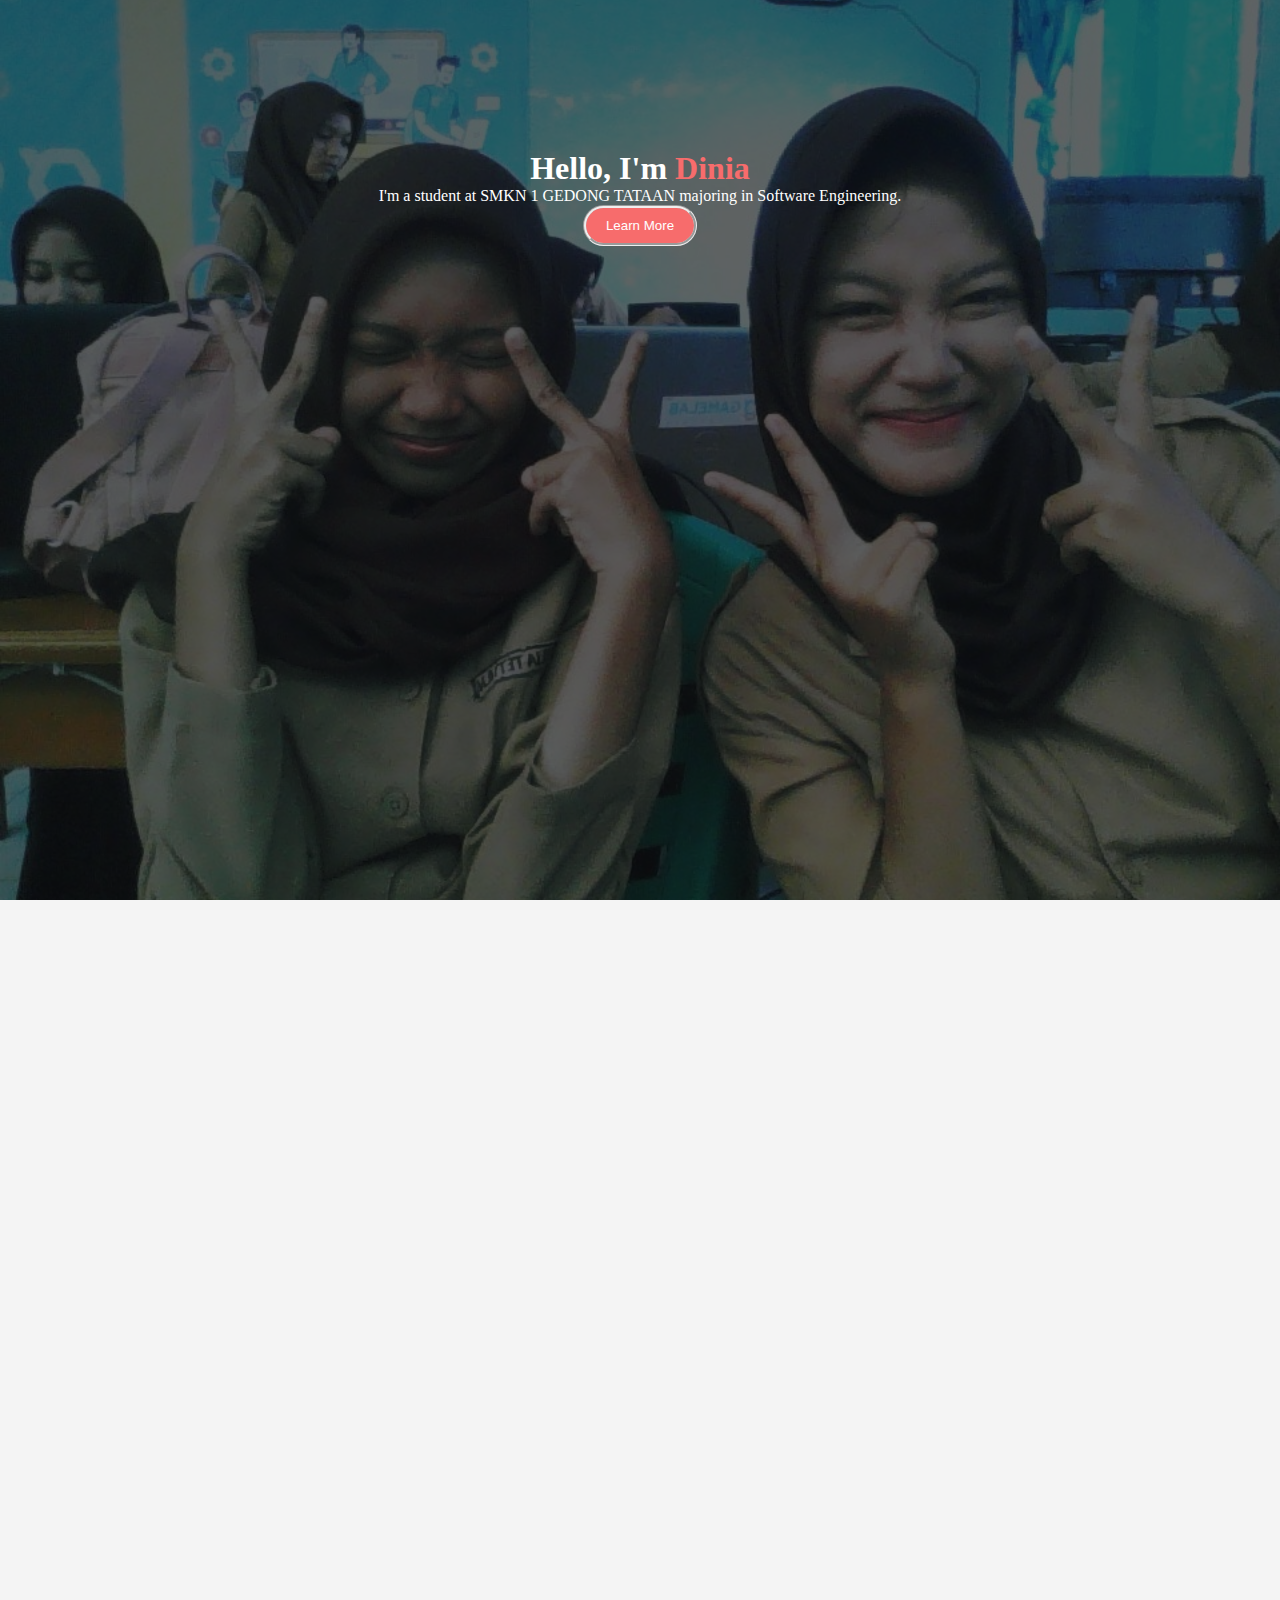
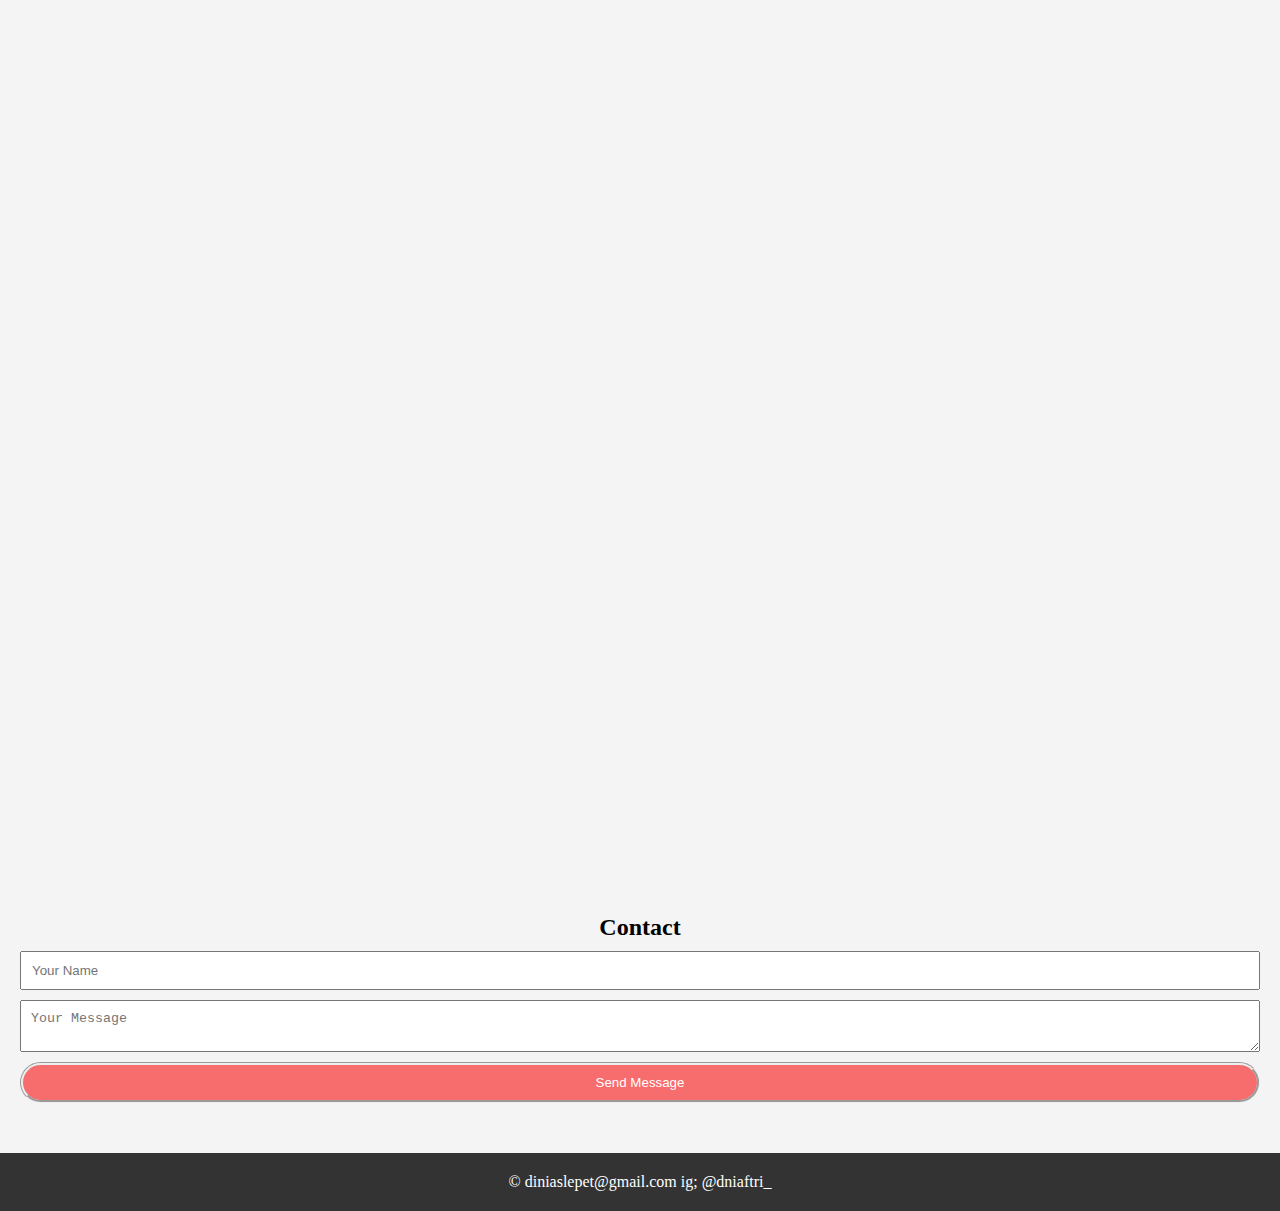
<file: index.html>
<!DOCTYPE html>
<html lang="en">
<head>
    <meta charset="UTF-8">
    <meta name="viewport" content="width=device-width, initial-scale=1.0">
    <meta http-equiv="X-UA-Compatible" content="ie=edge">
    <title>My Portfolio</title>
    <link rel="stylesheet" href="styles.css">
    <link href="https://unpkg.com/aos@2.3.1/dist/aos.css" rel="stylesheet">
</head>
<body>
<!-- AOS Library JS -->
<script src="https://unpkg.com/aos@2.3.1/dist/aos.js"></script>
<script>
  AOS.init();
</script>

    <section id="home">
        <div class="background-image"></div>
        <div class="intro">
            <h1>Hello, I'm <span class="highlight">Dinia</span></h1>
            <p>I'm a student at SMKN 1 GEDONG TATAAN majoring in Software Engineering.</p>
            <button onclick="scrollToAbout()">Learn More</button>
        </div>
    </section>

    <section id="about" data-aos="fade-up">
        <h2>About Me</h2>
        <div class="about-content">

            <p>Hi! I'm Dinia, a web developer passionate about creating stunning and efficient websites. I love solving problems, coding, and collaborating with like-minded individuals. I'm currently studying at SMKN 1 Gedong Tataan, majoring in Software Engineering, and I'm in the 11th grade. 
            </p>
        </div>
    </section>

    <section id="study" data-aos="zoom-out">
        <h2>Riwayat Pendidikan</h2>
        <div class="study-content">
            <center><p>TK Tunas Bangsa 2013-2014<br>SDN 46 Gedong Tataan 2014-2020 <br> SMPN 22 Pesawaran 2020-2023 <br> SMKN 1 Gedong Tataan 2023-2026</p></center>
    </section>

    <section id="Gallery" data-aos="fade-up">
        <div class="gallery-content">
            <h2>Gallery</h2>
        </div>
    </section>

    <section id="image" data-aos="fade-up">
        <div class="image-content">
            <img src="gua.jpeg" height="200px" border="10px" alt="" srcset="">
            <img src="iya.jpeg" height="200px" border="10px" alt="">
            <img src="foto.jpeg" height="200px" border="10px" alt="">
            <img src="y.jpeg" height="200px" border="10px" alt="" srcset="">
        </div>

    </section>
    
    <section id="skills" data-aos="fade-up">
        <h2>Skills</h2>
        <ul class="skills-list">
            <li>HTML</li>
            <li>CSS</li>
            <li>JavaScript</li>        
        </ul>
    </section>

    <section id="projects" data-aos="fade-up">
        <h2>Projects</h2>
        <div class="projects-grid">
            <div class="project-card" data-aos="zoom-out">
                <h3>Project 1</h3>
                <p><a href="web.html">My first project is a website using tables via HTML</a>.</p>
            </div>
            <div class="project-card" data-aos="fade-up">
                <h3>Project 2</h3>
                <p><a href="form2.html">Form using HTML</a></p>
            </div>
            <div class="project-card" data-aos="zoom-in">
                <h3>Project 3</h3>
                <p>Portfolio using HTML, JS, and CSS.</p>
            </div>
        </div>
    </section>

    
    <section id="experience"  data-aos="fade-up">
        <h2>Pengalaman</h2>
        <div class="experience-content">
            <center><p>Juara 1 Penyaji Terbaik Musik Tradisi Se Kabupaten Pesawaran <br>Juara 1 Liga Musik Se Provinsi Lampung <br>Anggota Forum Anak Kabupaten Pesawaran <br>Anggota GAK Cabang Kabupaten Pesawaran</p></center>
    </section>

    <section id="contact">
        <h2>Contact</h2>
        <form action="submit">
            <input type="text" placeholder="Your Name" required>
            <textarea placeholder="Your Message" required></textarea>
            <button type="submit">Send Message</button>
        </form>
    </section>

    <footer>
        <p> &copy; diniaslepet@gmail.com  ig; @dniaftri_</p>
    </footer> 

    <button id="scrollToTop" onclick="scrollToTop()">Top</button>

    <script src="script.js"></script>
</body>
</html>
</file>
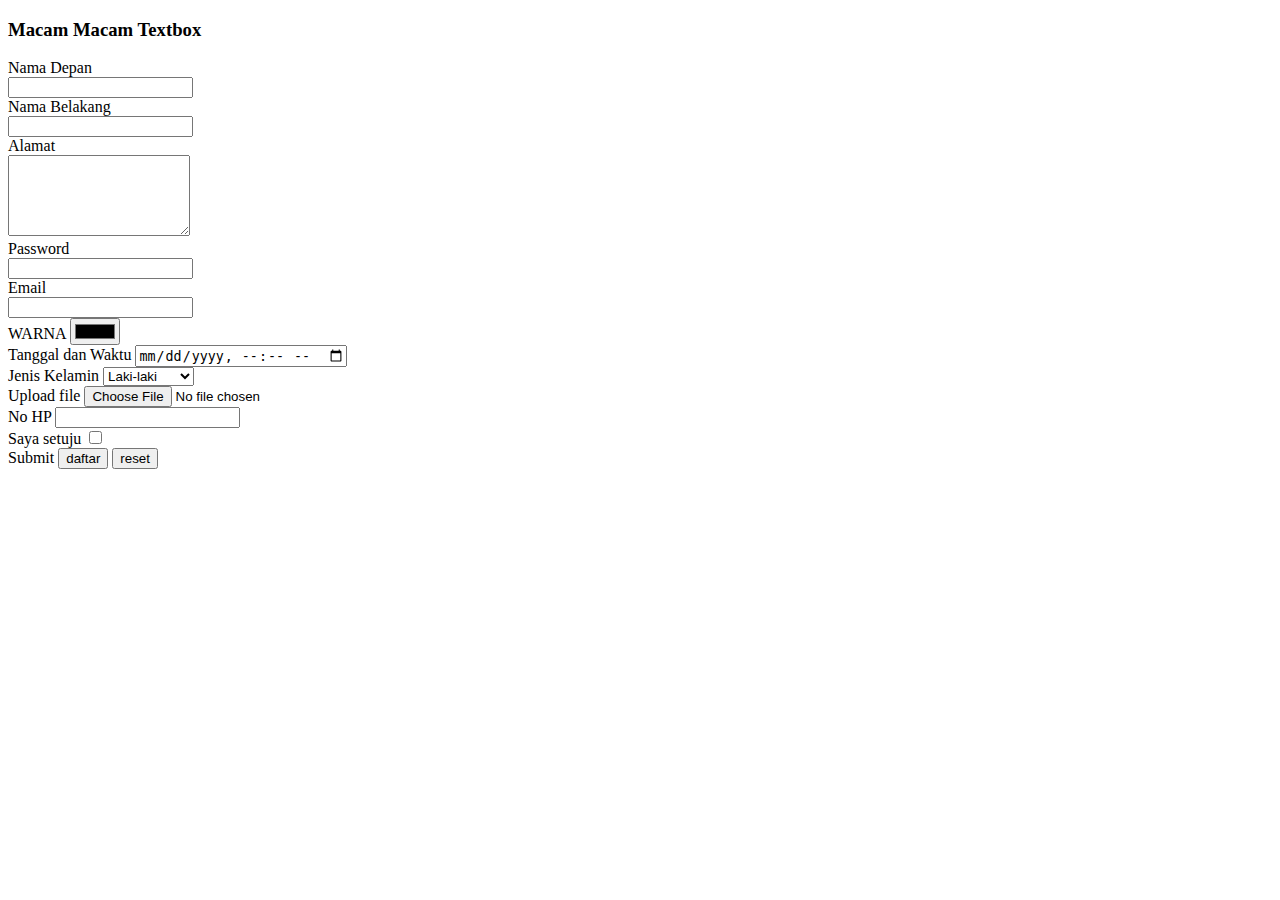
<file: form2.html>
<!DOCTYPE html>
<html lang="en">
<head>
    <meta charset="UTF-8">
    <meta name="viewport" content="width=device-width, initial-scale=1.0">
    <title>Membuat Form</title>
</head>
<body>
    <h3>Macam Macam Textbox</h3>
   <form action="#">
    <label for="namadepan"> Nama Depan </label>
    <br>
    <input type="text" id="namadepan">
    <br>
    <label for=""> Nama Belakang </label>
    <br>
    <input type="text">
    <br>
    <label for="alamat">Alamat</label>
    <br>
    <textarea name="alamat" id="alamat" rows="5"></textarea>
    <br>
    <label for="password">Password</label>
    <br>
    <input type="password" name="" id="">
    <br>
    <label for="email">Email</label>
    <br>
    <input type="email" name="email" id="">
    <br>
    <label for="color">WARNA</label>
    <input type="color" name="WARNA" id="">
    <br>
    <label for="tanggal dan waktu">Tanggal dan Waktu</label>
    <input type="datetime-local" name="Tanggal dan Waktu" id="">
    <br>
    <label for="jk">Jenis Kelamin</label>
    <select name="jk" id="">
    <option value="laki-laki">Laki-laki</option>
    <option value="perempuan">Perempuan</option>
</select>

 
    <br>
    <label for="upload">Upload file</label>
    <input type="file" name="" id="">
    <br>
    <label for="no">No HP</label>
    <input type="number" name="" id="">
    <br>
    <label for="checkbox">Saya setuju</label>
    <input type="checkbox" name="checkbox" value="saya setuju">
    <br>
    
    <label for="submit">Submit</label>
    <input type="submit" value="daftar">
    <input type="reset" value="reset">





   </form> 
</body>
</html>
</file>
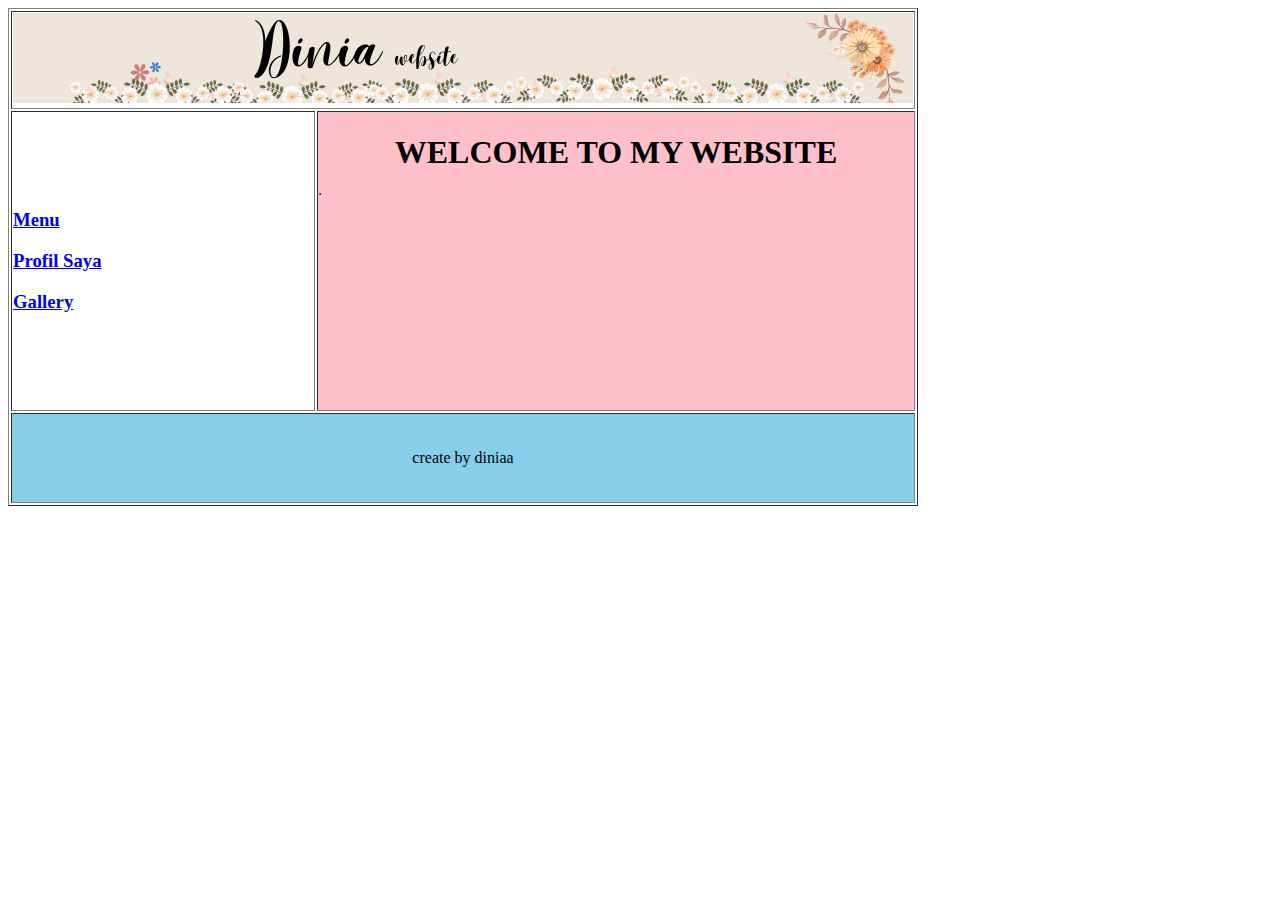
<file: web.html>
<!DOCTYPE html>
<html lang="en">
<head>
    <meta charset="UTF-8">
    <meta name="viewport" content="width=device-width, initial-scale=1.0">
    <title>Website</title>
</head>
<body>
    <table border="1" width="900px">
        <!-- header -->
        <tr height="90px">
            <td colspan="2"> <img src="Dinia.png" width="900px" height="90px" alt="" srcset="">
            </td>
            <!-- <td>Colum 1</td> -->
        </tr>
        <tr height="300px">
            <td width="300px" bgcolor="white" >
                <h3> <a href="web.html"> Menu</h3></a>
                <h3> <a href="web2.html"> Profil Saya</h3></a>
                <h3> <a href="web3.html">Gallery</h3></a>
            
            </td>
            <td bgcolor="pink" valign="top">
                <table border="1" bgcolor="yellow">
                    <tr>
                            <h1><center>WELCOME TO MY WEBSITE</center></h1>
                    </tr>
                </table>
            </td>
        </tr>
        <!-- end body -->
        <tr bgcolor="skyblue" height="90px">
            <td colspan="2"><center>create by diniaa</center></td>
            <!-- <td>Colum 1</td> -->
        </tr>
        <!-- end footer -->
    </table>
</file>
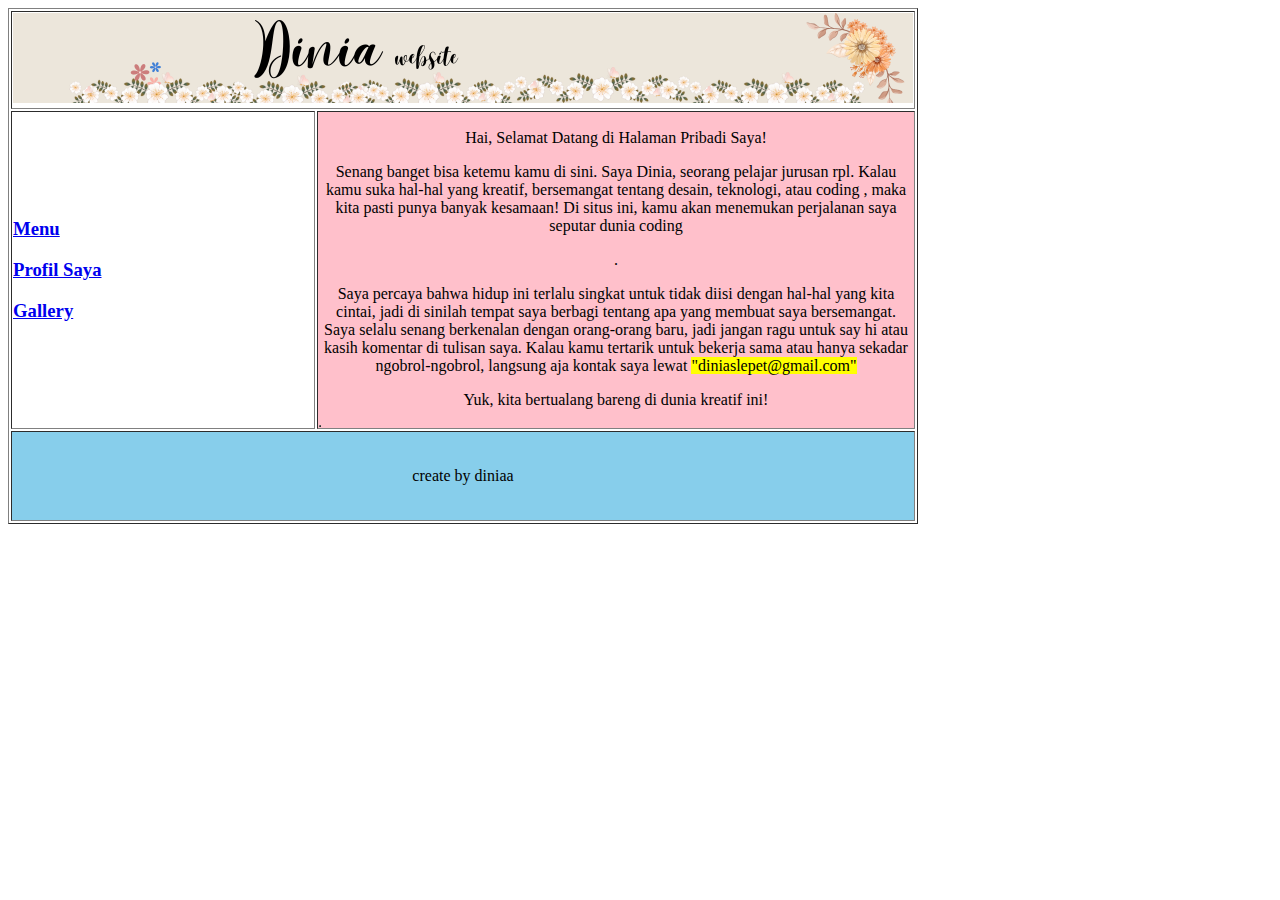
<file: web2.html>
<!DOCTYPE html>
<html lang="en">
<head>
    <meta charset="UTF-8">
    <meta name="viewport" content="width=device-width, initial-scale=1.0">
    <title>Website</title>
</head>
<body>
    <table border="1" width="900px">
        <!-- header -->
        <tr height="90px">
            <td colspan="2"> <img src="Dinia.png" width="900px" height="90px" alt="" srcset=""></td>
            <!-- <td>Colum 1</td> -->
        </tr>
        <tr height="300px">
            <td width="300px" bgcolor="white" >
                <h3> <a href="web.html">Menu</h3></a>
                <h3> <a href="web2.html">Profil Saya</h3></a>
                <h3> <a href="web3.html">Gallery</h3></a>
            
            </td>
            <td bgcolor="pink" valign="top">
                <table border="1" bgcolor="yellow">
                    <tr><center> 
                        <p>Hai, Selamat Datang di Halaman Pribadi Saya!</p>

                           <p> Senang banget bisa ketemu kamu di sini. Saya Dinia, seorang pelajar jurusan rpl. Kalau kamu suka hal-hal yang kreatif, bersemangat tentang desain, teknologi, atau coding , maka kita pasti punya banyak kesamaan!
                            
                            Di situs ini, kamu akan menemukan perjalanan saya seputar dunia coding</p>. <p>Saya percaya bahwa hidup ini terlalu singkat untuk tidak diisi dengan hal-hal yang kita cintai, jadi di sinilah tempat saya berbagi tentang apa yang membuat saya bersemangat.
                            
                            Saya selalu senang berkenalan dengan orang-orang baru, jadi jangan ragu untuk say hi atau kasih komentar di tulisan saya. Kalau kamu tertarik untuk bekerja sama atau hanya sekadar ngobrol-ngobrol, langsung aja kontak saya lewat <mark>"diniaslepet@gmail.com"</mark> 
                        </p>
                           <p> Yuk, kita bertualang bareng di dunia kreatif ini!</p>
                            
                            </center>

                    </tr>
                </table>
            </td>
        </tr>
        <!-- end body -->
        <tr bgcolor="skyblue" height="90px">
            <td colspan="2"><center>create by diniaa</center></td>
            <!-- <td>Colum 1</td> -->
        </tr>
        <!-- end footer -->
    </table>
</file>
<file: styles.css>
* {
    margin: 0;
    padding: 0;
    box-sizing: border-box;
}

body {
    font-family: 'times new roman', sans-serif;
    background-color: #f4f4f4;
}

header {
    background-color: #333;
    padding: 10px;
    text-align: center;
}


.intro {
    text-align: center;
    padding: 100px 20px;
    position: relative;
    z-index: 2;
    color: white;
}

.intro .highlight {
    color: #f76c6c;
}

button {
    padding: 10px 20px;
    background-color: #f76c6c;
    color: #fff;
    border: none;
    cursor: pointer;
    border-style:groove;
    border-radius: 3cm;

}

section {
    padding: 50px 20px;
    text-align: center;
}

#home {
    position: relative;
    height: 100vh;
}

.background-image {
    position: absolute;
    top: 0;
    left: 0;
    width: 100%;
    height: 100%;
    background-image: url('background.jpg'); 
    background-size: cover;
    background-position: center;
    filter: brightness(40%);
    z-index: 1;
}

#about {
    padding: 50px 20px;
    text-align: center;
}

.gallery-content{
    text-decoration: none;
    color: rgb(255, 0, 157);
    display: flex;
    align-items: center;
    justify-content: center;
    gap: 20px;
    color: rgb(250, 229, 249);
    padding: 20px;
    background-color: rgb(3, 57, 12);
    box-shadow: 0 8px 16px rgba(0.5, 0.8, 0.2, 0.5);
    border-radius: 2cm;
}
.image-content{
    
     padding: 10px;
     border-radius: 2cm;
     justify-content: center;
     display: flex;
     box-shadow: 0 8px 16px rgba(0.5, 0.8, 0.2, 0.5);
}

.about-content {
    display: flex;
    align-items: center;
    justify-content: center;
    gap: 20px;
}

.about-content img {
    width: 150px;
    height: 150px;
    border-radius: 50%;
    border: 3px solid #f76c6c;
}

.study-content{
    display: flex;
    align-items: center;
    justify-content: center;
    gap: 20px;
    color: rgb(250, 229, 249);
    padding: 20px;
    background-color: rgb(20, 3, 57);
    box-shadow: 0 8px 16px rgba(0.5, 0.8, 0.2, 0.8);
    border-radius: 2cm;
}
.skills-list{
    
    align-items: center;
    justify-content: center;
    gap: 20px;
    color: rgb(23, 4, 22);
    padding: 20px;
    background-color: rgb(173, 253, 0);
    box-shadow: 0 8px 16px rgba(0.5, 0.8, 0.2, 0.8);
    border-radius: 2cm;
}
.experience-content{
    display: flex;
    align-items: center;
    justify-content: center;
    gap: 20px;
    color: rgb(0, 0, 0);
    padding: 20px;
    background-color: rgb(0, 229, 255);
    box-shadow: 0 8px 16px rgba(0, 0, 0, 0.5);
    border-radius: 2cm;
    border-style:dotted;
}

#projects .projects-grid {
    display: grid;
    grid-template-columns: repeat(3, 1fr);
    gap: 20px;
}

.project-card {
    background-color: #fff;
    padding: 20px;
    border: 1px solid #ccc;
    transition: transform 0.3s ease;
}

.project-card:hover {
    transform: scale(1.05);
    box-shadow: 0 8px 16px rgba(0, 0, 0, 0.2);
}

form input, form textarea {
    display: block;
    width: 100%;
    margin: 10px 0;
    padding: 10px;
}

form button {
    width: 100%;
    padding: 10px;
}

footer {
    text-align: center;
    padding: 20px;
    background-color: #333;
    color: #fff;
    position: relative;
    bottom: 0;
    width: 100%;
}

#scrollToTop {
    position: fixed;
    bottom: 30px;
    right: 30px;
    padding: 10px 20px;
    background-color: #f76c6c;
    color: #fff;
    border: none;
    cursor: pointer;
    display: none;
    transition: opacity 0.3s ease;
}

#scrollToTop:hover {
    opacity: 0.8;
}
</file>
